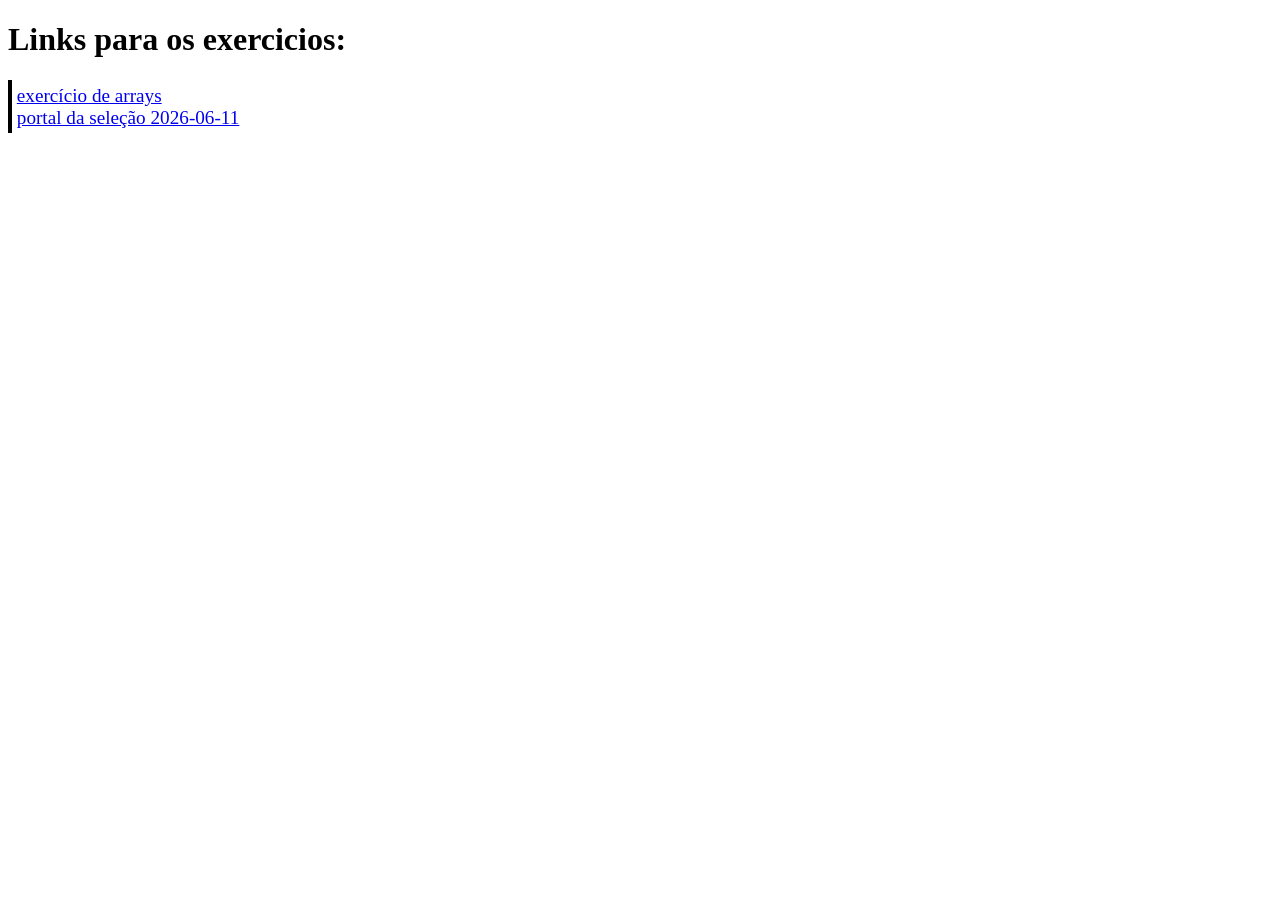
<file: index.html>
<!DOCTYPE html>
<html lang="en">
<head>
    <link rel="stylesheet" href="styles.css">
    <meta charset="UTF-8">
    <meta name="viewport" content="width=device-width, initial-scale=1.0">
    <title>Document</title>
</head>
<body>
    <h1>Links para os exercicios:</h1>
    <div id="links">
        <a href="arrays/arrays.html">exercício de arrays</a> <br>
        <a href="portal-da-selecao/">portal da seleção 2026-06-11</a><br>
    </div>
</body>
</html>
</file>
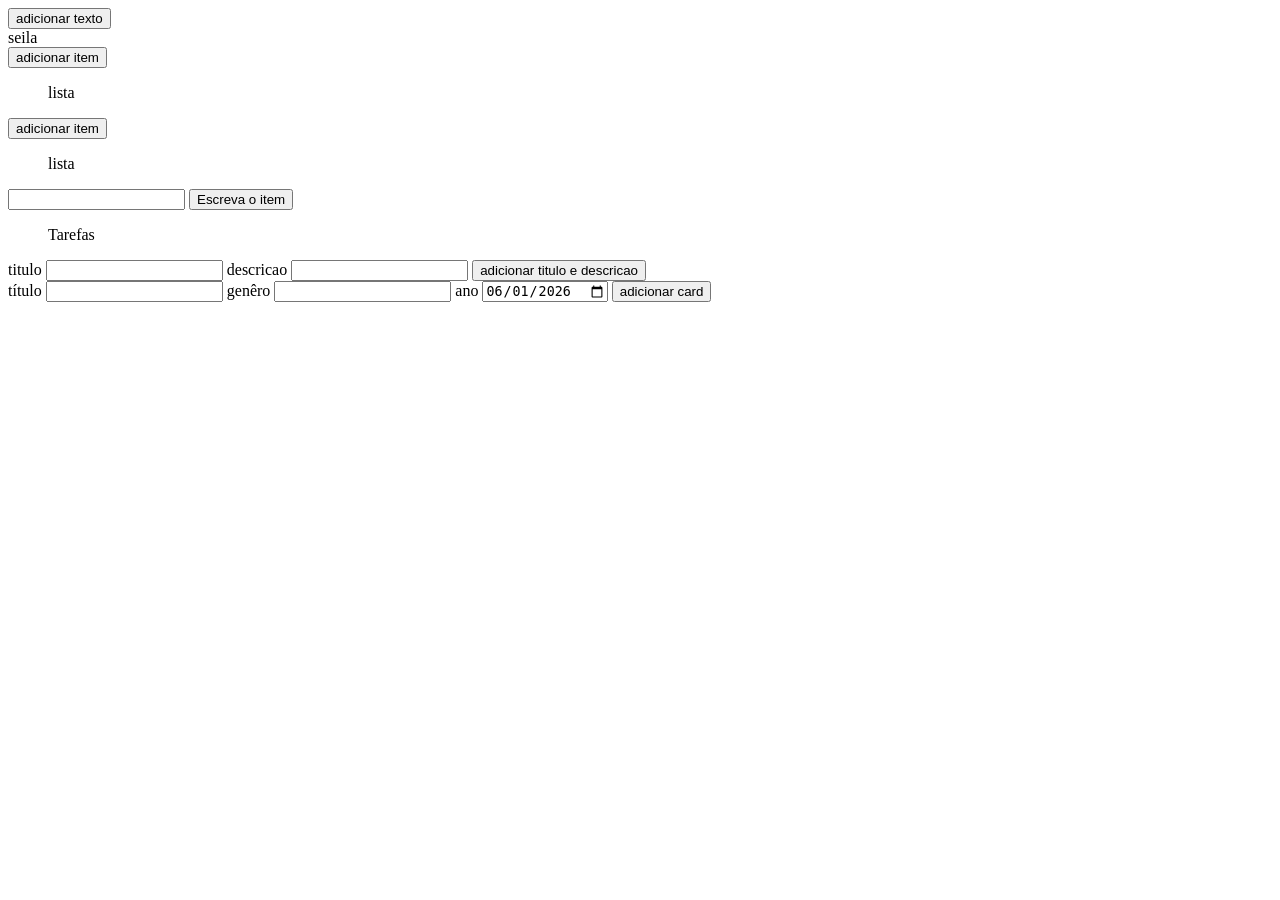
<file: appendchild/index.html>
<!DOCTYPE html>
<html lang="en">
<head>
    <meta charset="UTF-8">
    <meta name="viewport" content="width=device-width, initial-scale=1.0">
    <title>appenchild</title>
</head>
<body>
    <button type="button" id="botao-texto">adicionar texto</button>
    <div id="negoco">seila</div>
    
    
    <button type="button" id="ad-item">adicionar item</button>
    <ul id="lista">lista</ul>

    <button type="button" id="ad-item-cont">adicionar item</button>
    <ul id="lista-el">lista</ul>
    
    <input id="input" type="text" />
    <button type="button" id="ad-input">Escreva o item</button>
    <ul id="lista-texto">Tarefas</ul>


    <div id="tt-desc-div">
        <label for="t-input">titulo</label>
        <input id="t-input" type="text"/>
        <label for="d-input">descricao</label>
        <input id="d-input" type="text"/>
        <button type="button" id="t-button">adicionar titulo e descricao</button>
    </div>


    <!--
campo titulo
campo gênero
campo ano

div
	borda simples solida
	titulo:
	gênero:
	ano:
    -->

    <label for="tit-filme">título</label>   
    <input id="tit-filme" type="text"/>
    <label for="gen-filme">genêro</label>
    <input id="gen-filme" type="text"/>
    <label for="ano-filme">ano</label>
    <input id="ano-filme" type="date" value="2026-06-01"/>

    <button type="button" id="b-card">adicionar card</button>

    <div id="cards"></div>

    <script src="script.js"></script>
</body>
</html>
</file>
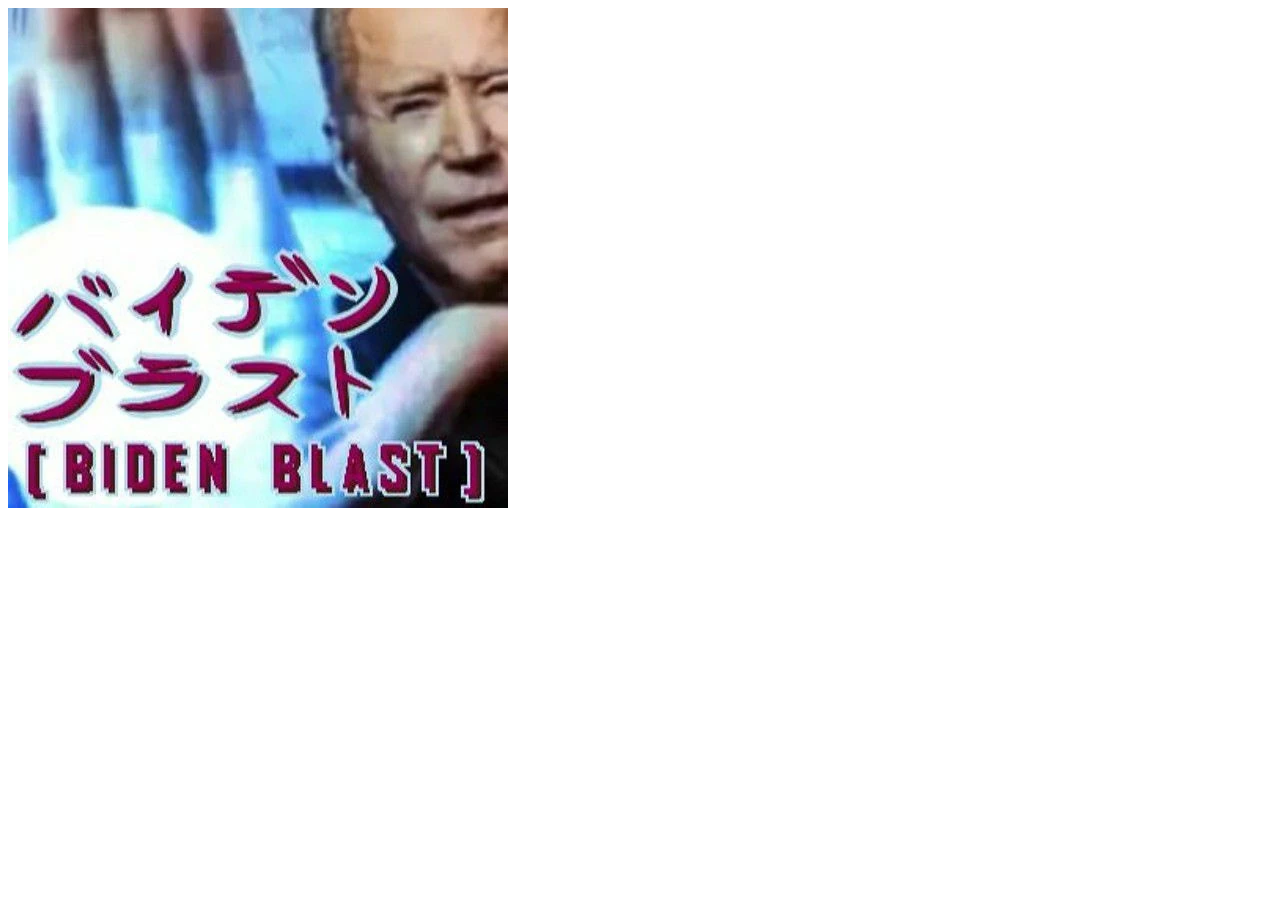
<file: arrays/index.html>
<!DOCTYPE html>
<html lang="en">
<head>
    <meta charset="UTF-8">
    <meta name="viewport" content="width=device-width, initial-scale=1.0">
    <title>Document</title>
</head>
<body>
    <img src="../bidenblast.webp">
    <script src="code.js"></script>
</body>
</html>
</file>
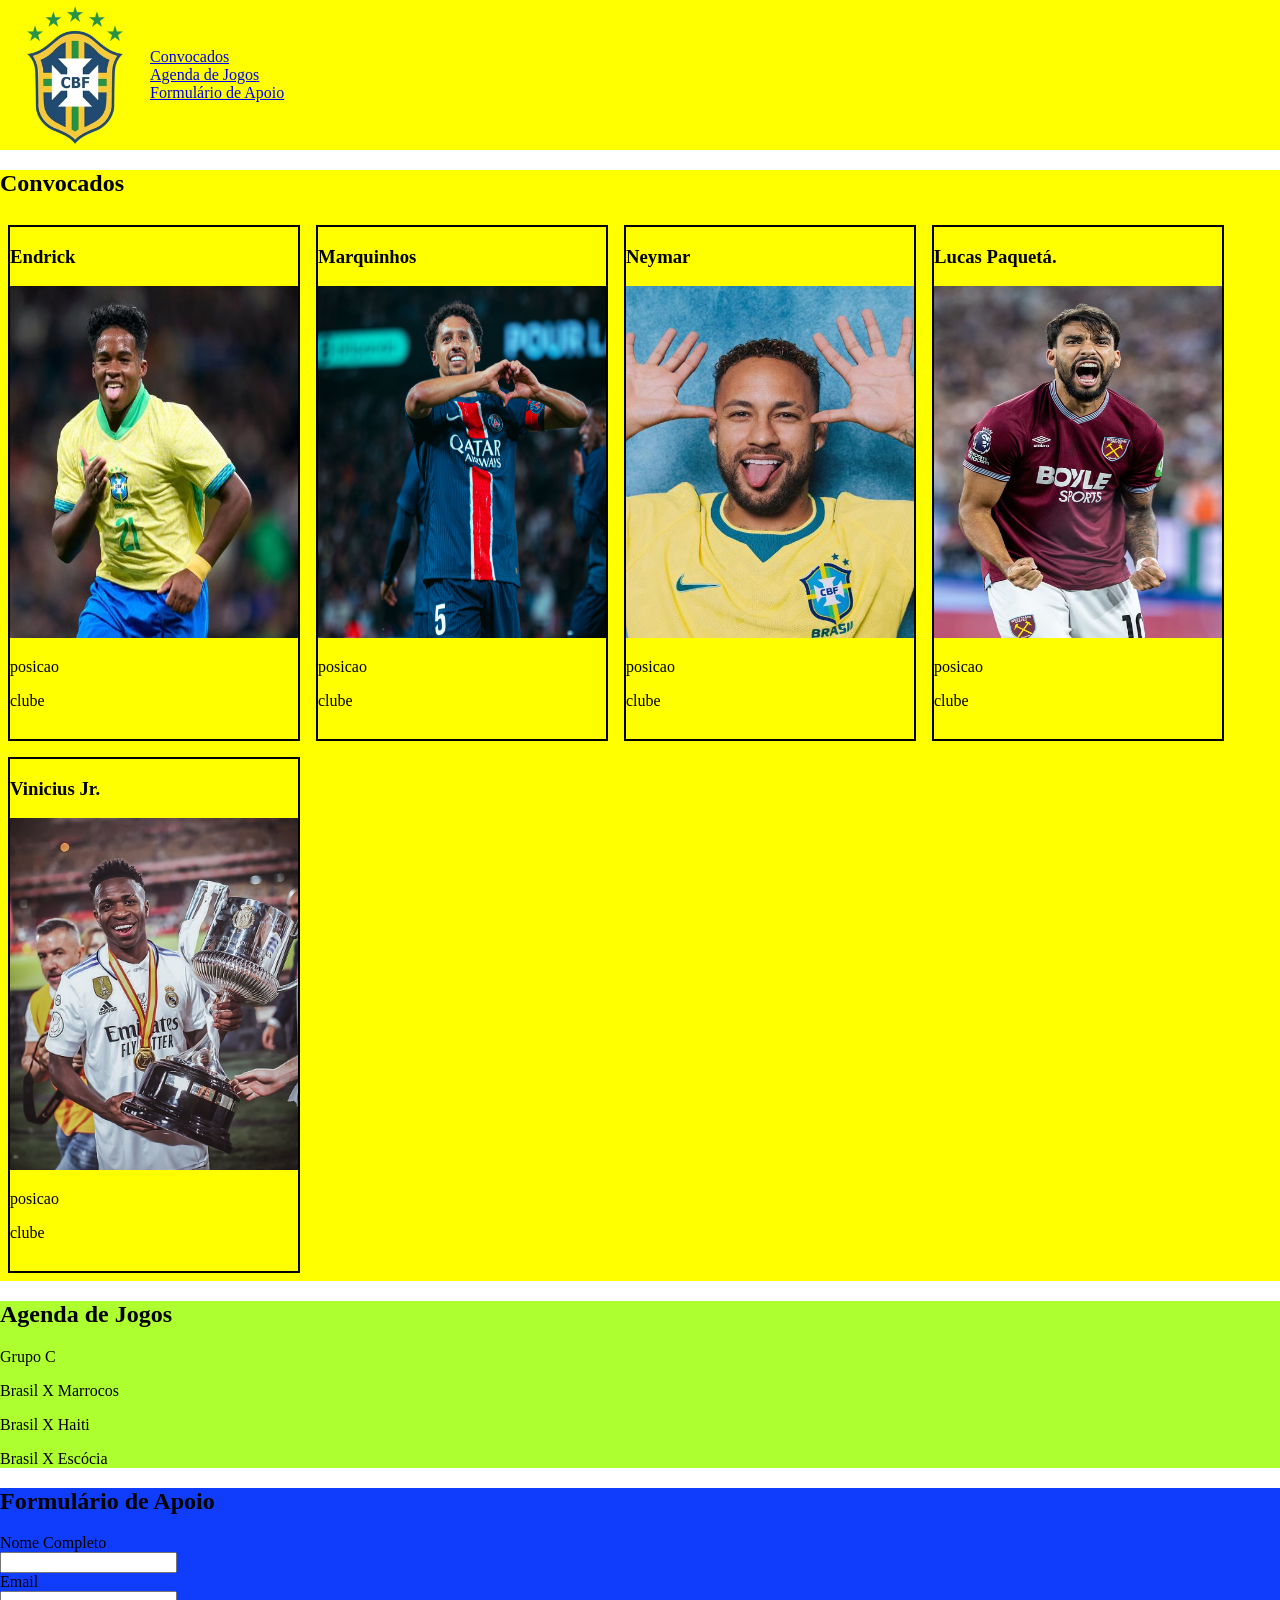
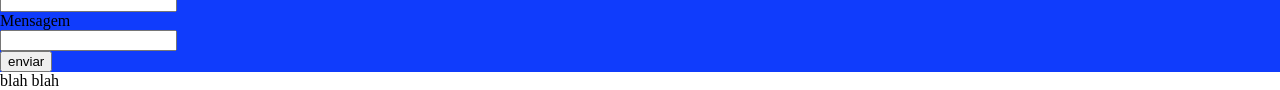
<file: portal-da-selecao/index.html>
<!DOCTYPE html>
<html lang="en">
<head>
    <link rel="stylesheet" href="css/styles.css">
    <meta charset="UTF-8">
    <meta name="viewport" content="width=device-width, initial-scale=1.0">
    <title>Document</title>
</head>
<body>
    <header>   
        <nav id="cabecalho">
            <img src="img/logo.webp">
            <div id="opcoes">
                <a href="#convocados">Convocados</a>
                <a href="#agenda-de-jogos">Agenda de Jogos</a>
                <a href="#form-de-apoio">Formulário de Apoio</a>
            </div>
        </nav>
    </header>

    <main>
        <section id="convocados">
            <h2>Convocados</h2>
            <div id="container-jogadores">
            <div class="jogadores">
                <h3>Endrick</h3>
                <img src="img/endrick.jpg">
                <p>posicao</p>
                <p>clube</p>
            </div>
            <div class="jogadores">
                <h3>Marquinhos</h3>
                <img src="img/marquinhos.jpg">
                <p>posicao</p>
                <p>clube</p>
            </div>
            <div class="jogadores" >
                <h3>Neymar</h3>
                <img src="img/ney.jpg" id="neyma">
                <p>posicao</p>
                <p>clube</p>
            </div>
            <div class="jogadores">
                <h3>Lucas Paquetá.</h3>
                <img src="img/paqueta.avif">
                <p>posicao</p>
                <p>clube</p>
            </div>
            <div class="jogadores">
                <h3>Vinicius Jr.</h3>
                <img src="img/vinijr.jpeg">
                <p>posicao</p>
                <p>clube</p>
            </div>
            </div>
        </section>
        <section id="agenda-de-jogos">
            <h2>Agenda de Jogos</h2>
            <p>Grupo C</p>
            <div id="jogos">
                <p>Brasil X Marrocos</p>
                <p>Brasil X Haiti</p>
                <p>Brasil X Escócia</p>
            </div>
        </section>
        <section id="form-de-apoio">
            <h2>Formulário de Apoio</h2>
            <form id="form">
                <label for="nome">Nome Completo</label><br>
                <input type="text" id="nome" name="nome"><br>

                <label for="email">Email</label><br>
                <input type="text" id="email" name="email"><br>

                <label for="mensagem">Mensagem</label><br>
                <input type="text" id="mensagem" name="mensagem"><br>

                <button type="submit">enviar</button>
            </form>
        </section>    
    </main>
    <div></div>
    <footer>blah blah</footer>
    <script src="script.js"></script>
</body>
</html>
</file>
<file: styles.css>
#links {
    padding: 0.3rem;
    width: 50rem;
    border-left: solid black 4px;
    font-size: 1.2rem;
}
</file>
<file: portal-da-selecao/css/styles.css>
#cabecalho {
    display: flex;
    flex-direction: row;
    background-color: yellow;
    align-items: center;
}

#cabecalho img {
    width: 150px;
}

body {
    margin: 0;
}

#opcoes {
    display: flex;
    flex-direction: column;
}

#convocados {
    background-color: yellow;
}

#agenda-de-jogos {
    background-color: greenyellow;
}

#form-de-apoio {
    background-color: rgb(16, 60, 252);
}

#container-jogadores {
    display: flex;
    flex-wrap: wrap;
}

.jogadores {
    height: 32rem;
    width: 18rem;
    border: black 2px solid;
    margin: 0.5rem;
}

.jogadores img{
    height: 22rem;
    width: 18rem;
}
</file>
